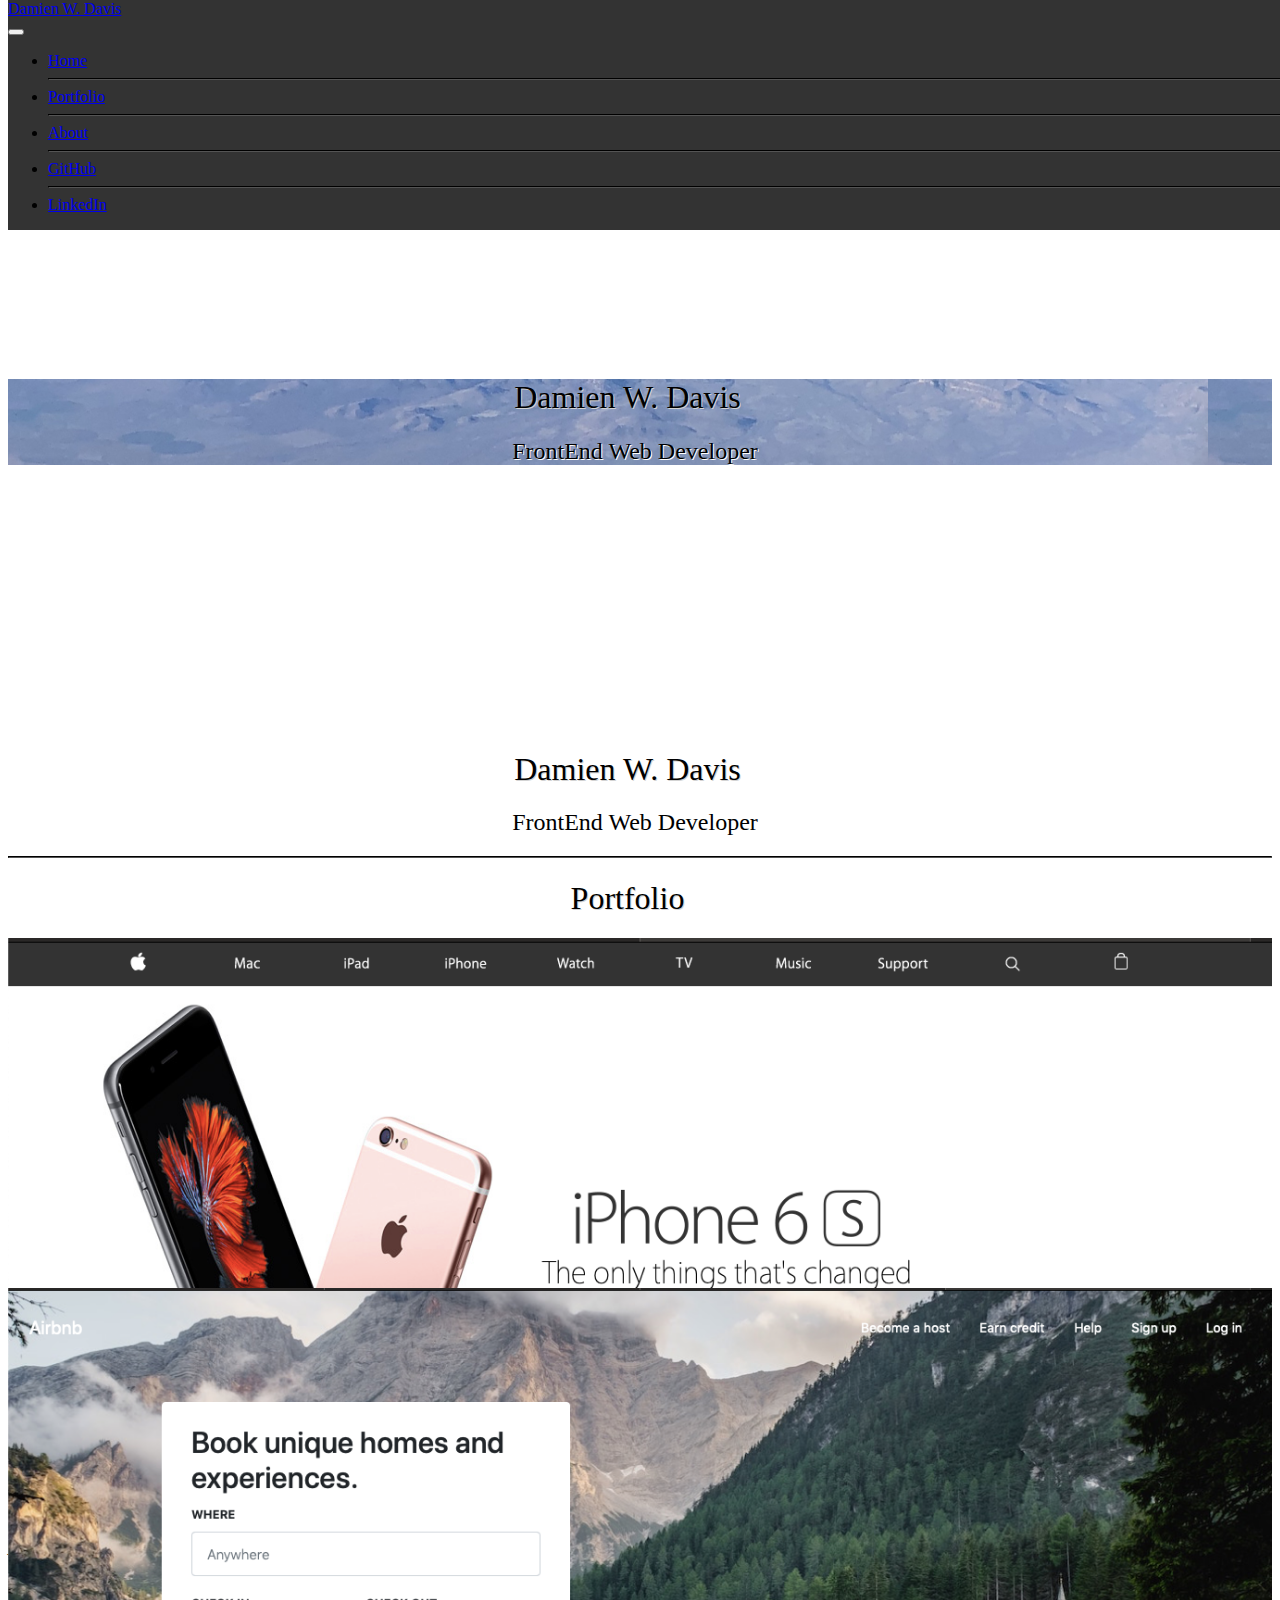
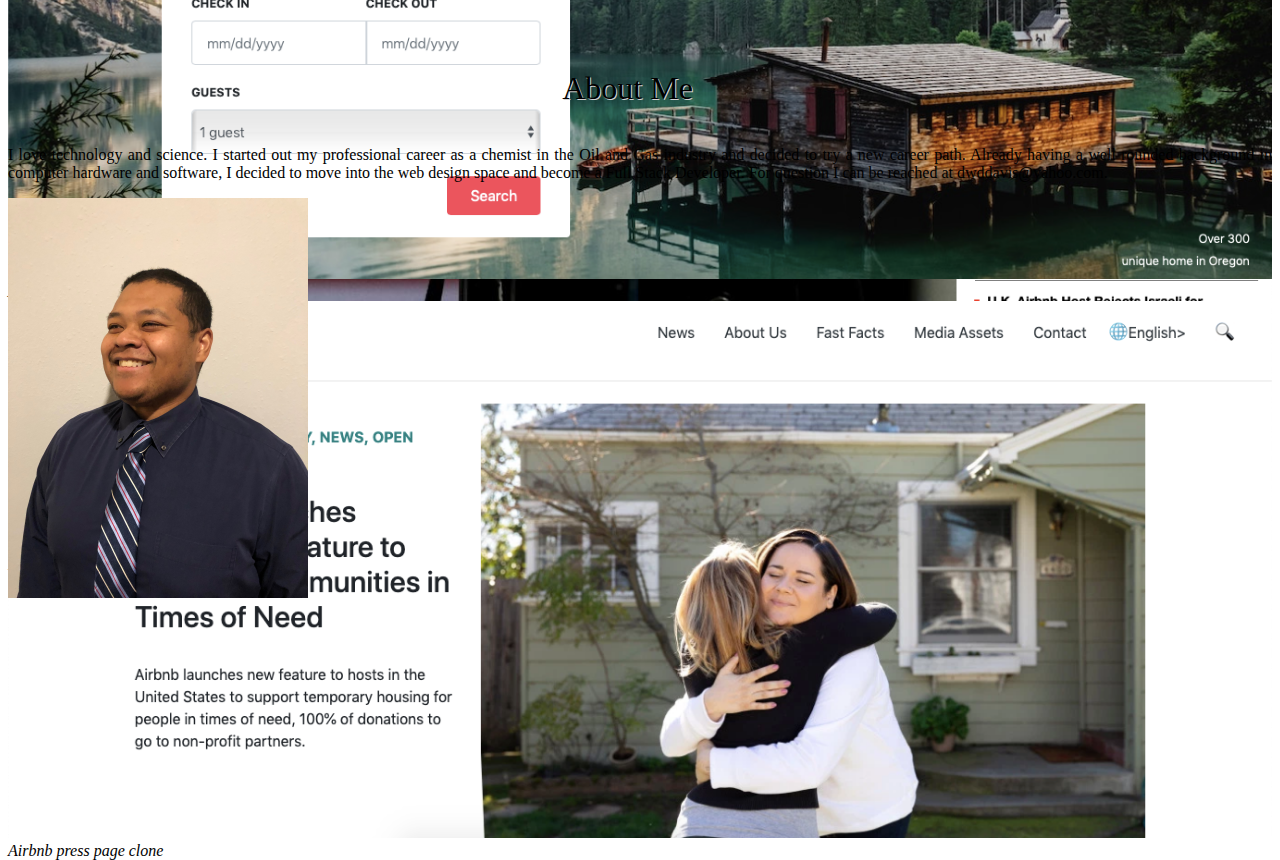
<file: index.html>
<!doctype html>
<html lang="en">
  <head>
    <!-- Required meta tags -->
    <meta charset="utf-8">
    <meta name="viewport" content="width=device-width, initial-scale=1, shrink-to-fit=no">
    <!-- Bootstrap CSS -->
    <link rel="stylesheet" href="https://stackpath.bootstrapcdn.com/bootstrap/4.1.3/css/bootstrap.min.css" integrity="sha384-MCw98/SFnGE8fJT3GXwEOngsV7Zt27NXFoaoApmYm81iuXoPkFOJwJ8ERdknLPMO" crossorigin="anonymous">
    <link rel="stylesheet" type="text/css" href="./style.css">
    <title>Damien Davis Portfolio</title>
  </head>
  <body>

<!Large and medium -->
<nav class="">
  <div class="container-fluid p-0 m-0">
    <div class="row p-0 m-0">
      <div class="col-12 d-inline p-0" id="main1">
        <ul style="list-style-type:none" class="navbar pl-1 ml-0 d-flex justify-content-center" id="list1">
          <li class="nonlink py-0 px-4"><a href="index.html" class="text-white">Home</a></li>
          <li class="nonlink py-0 px-4"><a href="#portfolio" class="text-white">Portfolio</a></li>
          <li class="nonlink py-0 px-4"><a href="#aboutme" class="text-white">About</a></li>
          <li class="py-0 px-4"><a href="https://github.com/dwddavis" class="text-white">🔗 GitHub</a></li>
          <li class="py-2"><a href="https://www.linkedin.com/in/damien-davis-37116489/" class="text-white">🔗 LinkedIn</a></li>
        </ul>
      </div>
    </div>
  </div>
</nav>

<div class="d-none d-md-inline">
  <div class="container-fluid p-0 m-0">
    <div class="row p-0 m-0">
      <div class="col-12 p-0 pt-4" id="main2">
        <div id="text1">
          <h1>Damien W. Davis</h1>
          <h2>FrontEnd Web Developer</h2>
        </div>
      </div>
    </div>
  </div>
</div>

<!--Small and Xsmall-->

<nav class="d-md-none navbar navbar-default sticky navbar-dark" id="smnav">
  <div class="container-fluid">
    <div class="navbar-header">
      <a class="navbar-brand" href="index.html">Damien W. Davis</a>
    </div>
      <button class="navbar-toggler position-relative collapsed" role="button" data-toggle="collapse" href="#myNavbar" id="navbarMenuToggler"><span class="navbar-toggler-icon"></span></button>
    </div>
    <div class="collapse navbar-collapse" id="myNavbar">
      <ul class="navlist">
        <li><a class="nav-item nav-link px-2" href="index.html">Home</a></li>
        <hr>
        <li><a class="nav-item nav-link px-2" href="#">Portfolio</a></li>
        <hr>
        <li><a class="nav-item nav-link px-2" href="#">About</a></li>
        <hr>
        <li><a class="nav-item nav-link px-2" href="https://github.com/dwddavis">GitHub</a></li>
        <hr>
        <li><a class="nav-item nav-link px-2" href="https://www.linkedin.com/in/damien-davis-37116489/">LinkedIn</a></li>
      </ul>
  </div>
</nav>

<div class="d-md-none col-12" id="sm-main">
  <div id="sm-text">
    <h1 id="headsmall1">Damien W. Davis</h1>
    <h2 id="headsmall2">FrontEnd Web Developer</h2>
  </div>
</div>

<!--Portfolio-->
<hr>
<div class="container-fluid p-0 m-0">
    <div class="col-12">
      <h1 class="position-relative" id="portfolio">Portfolio</h1>
    </div>
</div>

<div class="container-fluid">
  <div class="row py-2 d-flex justify-content-around">
    <div class="col-12 col-md-6 p-4">
      <a href="#"><img src="./images/apple.png" class="img-thumbnail img-fluid" alt="apple"></a>
      <article><em>Apple front page clone</em></article>
    </div>
    <div class="col-12 col-md-6 p-4">
      <a href="#"><img src="./images/newsweek.png" class="img-thumbnail img-fluid" alt="newsweek"></a>
      <article><em>Newsweek front page clone</em></article>
    </div>
  </div>
  <div class="row py-2 d-flex">
    <div class="col-12 col-md-6 p-4">
        <a href="#"><img src="./images/airbnb.png" class="img-thumbnail img-fluid" alt="airbnb"></a>
        <article><em>Airbnb front page clone</em></article>
    </div>
    <div class="col-12 col-md-6 p-4">
        <a href="#"><img src="./images/press.png" class="img-thumbnail img-fluid" alt="press"></a>
        <article><em>Airbnb press page clone</em></article>
    </div>
  </div>
</div>

<hr class="mt-4">

<!--ABout ME-->
<div class="container-fluid">
  <div class="row aboutme" id="aboutme">
    <div class="col-12">
      <h1 class="position-relative py-0">About Me</h1>
    </div>
  </div>
</div>
<div class="container-fluid">
  <div class="row position-relative">
    <div class="col-8">
        <p>I love technology and science. I started out my professional career as a chemist in the Oil and Gas industry and decided to try a new career path. Already having a well rounded background in computer hardware and software, I decided to move into the web design space and become a Full Stack Developer. For question I can be reached at dwddavis@yahoo.com.</p>
      </div>
      <div class="col-4">
        <img src="./images/self.png" class="img-fluid">
      </div>
    </div>
  </div>




    <!-- jQuery first, then Popper.js, then Bootstrap JS -->
    <script src="https://code.jquery.com/jquery-3.3.1.slim.min.js" integrity="sha384-q8i/X+965DzO0rT7abK41JStQIAqVgRVzpbzo5smXKp4YfRvH+8abtTE1Pi6jizo" crossorigin="anonymous"></script>
    <script src="https://cdnjs.cloudflare.com/ajax/libs/popper.js/1.14.3/umd/popper.min.js" integrity="sha384-ZMP7rVo3mIykV+2+9J3UJ46jBk0WLaUAdn689aCwoqbBJiSnjAK/l8WvCWPIPm49" crossorigin="anonymous"></script>
    <script src="https://stackpath.bootstrapcdn.com/bootstrap/4.1.3/js/bootstrap.min.js" integrity="sha384-ChfqqxuZUCnJSK3+MXmPNIyE6ZbWh2IMqE241rYiqJxyMiZ6OW/JmZQ5stwEULTy" crossorigin="anonymous"></script>
  </body>
</html>
</file>
<file: style.css>
/* Large and medium Screen */

@media (min-width:768px){

  #main1{
    background-image: url(./images/main.png);
    background-size:auto;
    background-position:100% 70%;

  }

  .navbar {
    overflow:;
    background-color: #333;
    position: fixed;
    top: 0;
    width: 100%;
    z-index:100;



  }
  #list1{
    height:40px;
    font-size:20px;
    font-weight:400;
    text-shadow: 1px 1px black;
    padding-top:0px;

}


  #main2{
    background-image: url(./images/plan.png);
    background-size:auto;
    background-position:0% 40%;
  }



  .nonlink{
    padding-left: 30px;
  }


  .row{
    height:350px;
  }


  h1{
    font-weight:400;
    padding-right: 25px;
    text-align:center;
    text-shadow: 1px 1px lightgray;
  }

  h2{
    font-weight: 300;
    padding-right:10px;
    text-align: center;
    text-shadow: 1px 1px white;
  }
}



/*------------small screen-------------*/


@media (max-width:768px){


  #smnav{
    padding-top:0;
    z-index: 3;
    background-color: #333;

  }
  .navlist{
    list-style-type: none;
    height:250px;

}

  .navlist li a{
    color:white;


  }

  hr{
    padding:0;
    margin:0;
  }


.sticky{
  position: fixed;
  top: 0;
  width: 100%;
}


  #sm-main{
    margin-top:-50px;
    max-width:100%;
    background-image: url(./images/mainsmall.png);
    background-position:60% 40%;
    padding-bottom:5px;
    padding-top:0px;
    height:700px;
  }

  #sm-text{
    color: white;
    text-shadow: 1px 1px black;
    text-align: center;
    padding-top: 200px

    }

    h2{
      font-size: 4vw;

    }

    h3{
      font-size: 3vw;

  }

}


/*--------general--------*/



.img-thumbnail{
  height:auto;
  width:100%;


}

hr{
  border-color:black;
}

p{
  text-align: justify;
}

.aboutme{
  height:60px;
}


a:hover{
  text-decoration: underline;
  font-size:110%;

}

img:hover{
  transform: scale(1.1);
}
</file>
